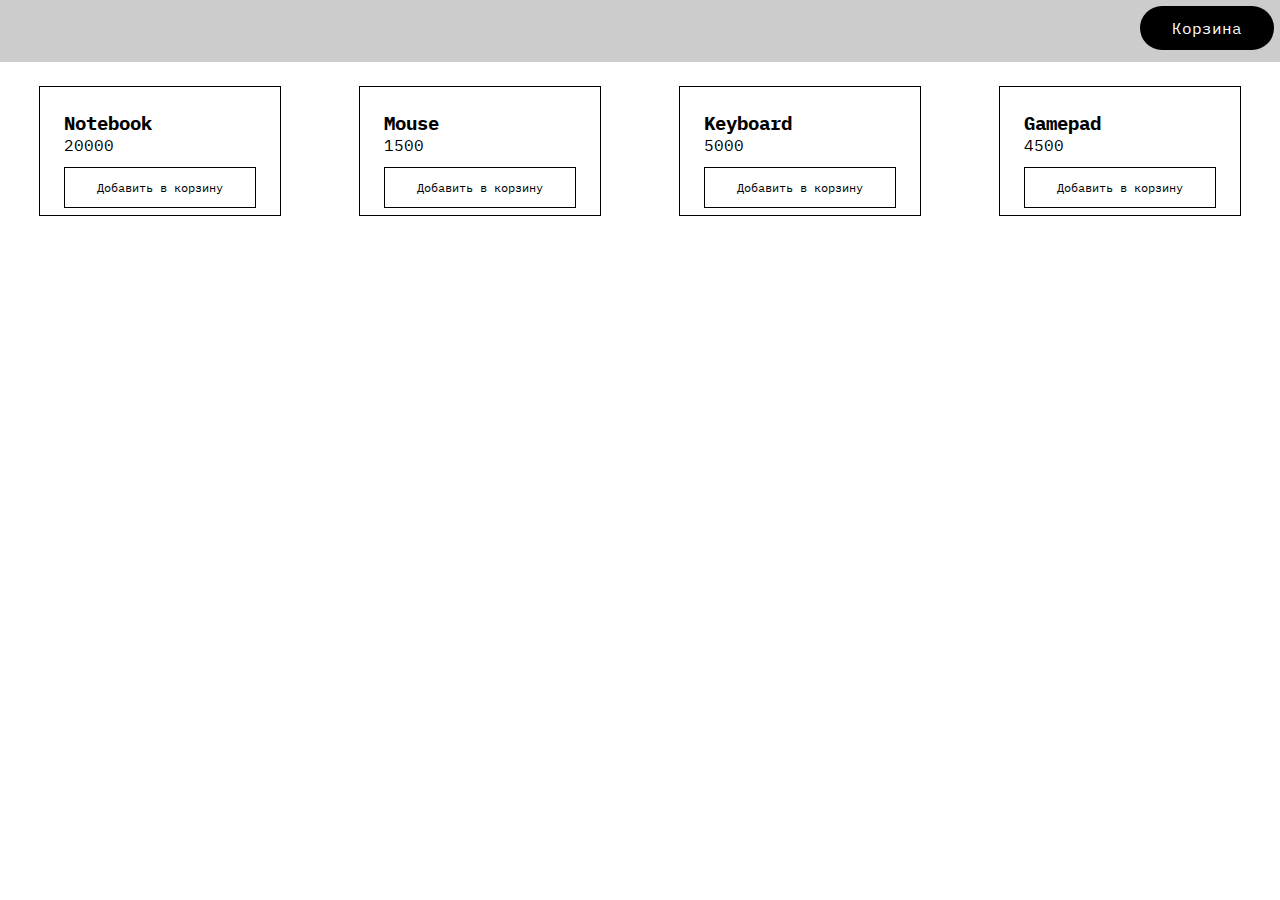
<file: lession 1/index.html>
<!DOCTYPE html>
<html lang="en">
<head>
    <meta charset="UTF-8">
    <title>Интернет-магазин</title>
    <link rel="stylesheet" href="css/style.css">
    <link rel="preconnect" href="https://fonts.gstatic.com">
    <link href="https://fonts.googleapis.com/css2?family=IBM+Plex+Mono:ital,wght@0,100;0,200;0,300;0,400;0,500;0,600;0,700;1,100;1,200;1,300;1,400;1,500;1,600;1,700&display=swap" rel="stylesheet">
</head>
<body>
<header class="header">
    <button class="btn-cart" type="button">Корзина</button>
</header>
<main>
    <div class="products"></div>
</main>
<script src="js/main.js"></script>
</body>
</html>
</file>
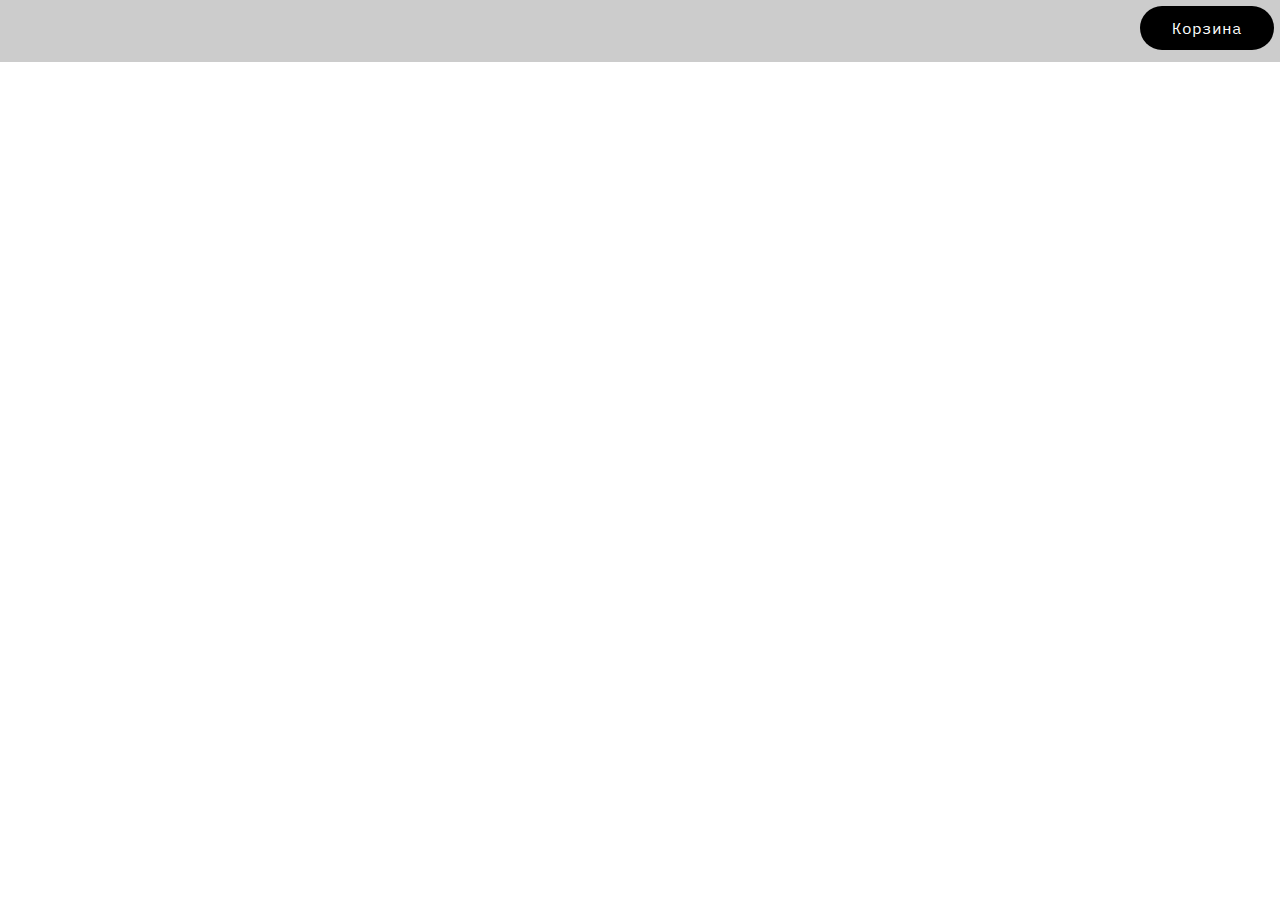
<file: lession 3/index.html>
<!DOCTYPE html>
<html lang="en">
<head>
    <meta charset="UTF-8">
    <title>Интернет-магазин</title>
    <link rel="stylesheet" href="css/style.css">
    <link rel="preconnect" href="https://fonts.gstatic.com">
    <link href="https://fonts.googleapis.com/css2?family=IBM+Plex+Mono:ital,wght@0,100;0,200;0,300;0,400;0,500;0,600;0,700;1,100;1,200;1,300;1,400;1,500;1,600;1,700&display=swap" rel="stylesheet">
</head>
<body>
<header class="header">
    <button class="btn-cart" type="button">Корзина</button>
</header>
<main>
    <div class="cart disable"></div>
    <div class="products"></div>
</main>
<script src="js/main.js"></script>
</body>
</html>
</file>
<file: lession 1/css/style.css>
*{
    margin: 0;
    padding: 0;
    font-family: 'IBM Plex Mono', monospace;
    transition-property: all;
    transition-duration: 300ms;

}
.header{
    background-color: #ccc;
    height: 50px;
    padding: 6px;
}

.btn-cart{
    display: flex;
    padding: 12px 32px;
    font-size: 16px;
    background-color: black;
    color: white;
    border: 0;
    border-radius: 32px;
    float: right;
    cursor: pointer;
}
.btn-cart:hover{
    background-color: #fff65f;
    color: black;
}

.by-btn{
    display: flex;
    padding: 12px 32px;
    margin-top: 12px;
    font-size: 12px;
    background-color: white;
    border: 1px solid;
    outline: none;
    cursor: pointer;

}
.by-btn:hover{
    box-shadow: 0 5px 5px rgba(0,0,0,0.15);

}

.products{
    padding-top: 24px;
    display: flex;
    justify-content: space-around;
    flex-wrap: wrap;

}

.product-item{
    box-sizing: border-box;
    border: 1px solid;
    padding: 24px;
    display: flex;
    flex-direction: column;
    justify-content: space-around;
    height: 130px;

}
</file>
<file: lession 3/css/style.css>
*{
    margin: 0;
    padding: 0;
    font-family: 'IBM Plex Mono', monospace;
    transition-property: all;
    transition-duration: 300ms;

}
.header{
    background-color: #ccc;
    height: 50px;
    padding: 6px;

}

.btn-cart{
    display: flex;
    padding: 12px 32px;
    font-size: 16px;
    background-color: black;
    color: white;
    border: 0;
    border-radius: 32px;
    float: right;
    cursor: pointer;
}
.btn-cart:hover{
    background-color: #fff65f;
    color: black;
}

.buy-btn, .del-btn{
    padding: 12px 24px;
    margin-top: 12px;
    font-size: 1em;
    background-color: white;
    border: 1px solid;
    outline: none;
    cursor: pointer;

}
.buy-btn:hover, .del-btn:hover{
    box-shadow: 0 5px 5px rgba(0,0,0,0.15);


}

.products{
    padding-top: 24px;
    display: flex;
    justify-content: space-around;
    flex-wrap: wrap;

}

.product-item{
    box-sizing: border-box;
    border: 1px solid;
    padding: 24px;
    display: flex;
    flex-direction: column;
    justify-content: space-around;

}

.cart{
    box-shadow: 0 5px 5px rgba(0,0,0,0.15);
    box-sizing: border-box;
    right: 12px;
    position: absolute;
    background-color: white;
    padding: 20px;
    color: black;
}

h3{
    margin-top: 12px;
}

.disable{
    display: none;
}

.cart-item {
    display: flex;
    justify-content: space-between;
}
.cart-item:not(:last-child){
    margin-bottom: 20px;
}

.product-bio{
    display: flex;
}
.cart-item img{
    align-self: flex-start;
    margin-right: 15px;
}
.product-single-price{
    color: #474747;
    font-size: 0.75em;
}
.product-price{
    margin-left: 30px;
}
.product-desc{
    max-width: 150px;
}
.product-quantity {
    margin-top: 15px;
    font-size: 0.75em;
}
.right-block{
    text-align: right;
}
</file>
